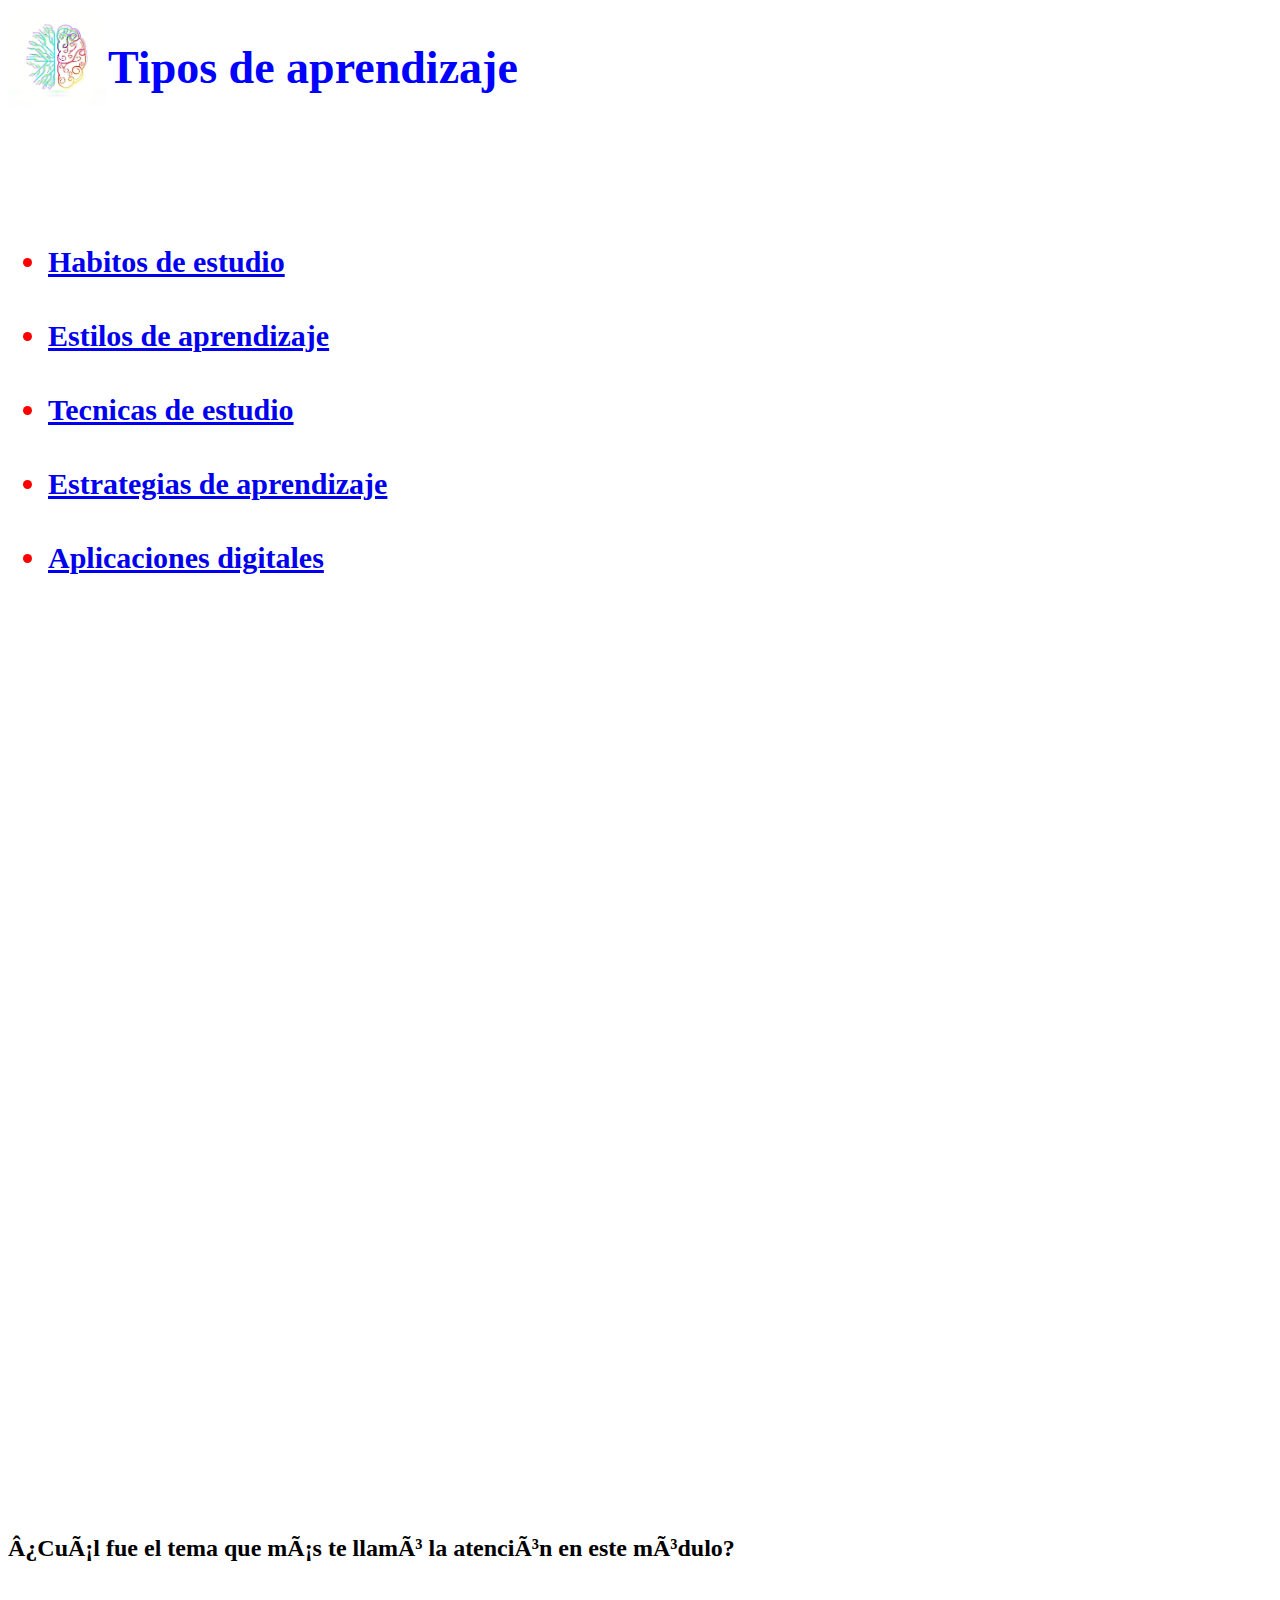
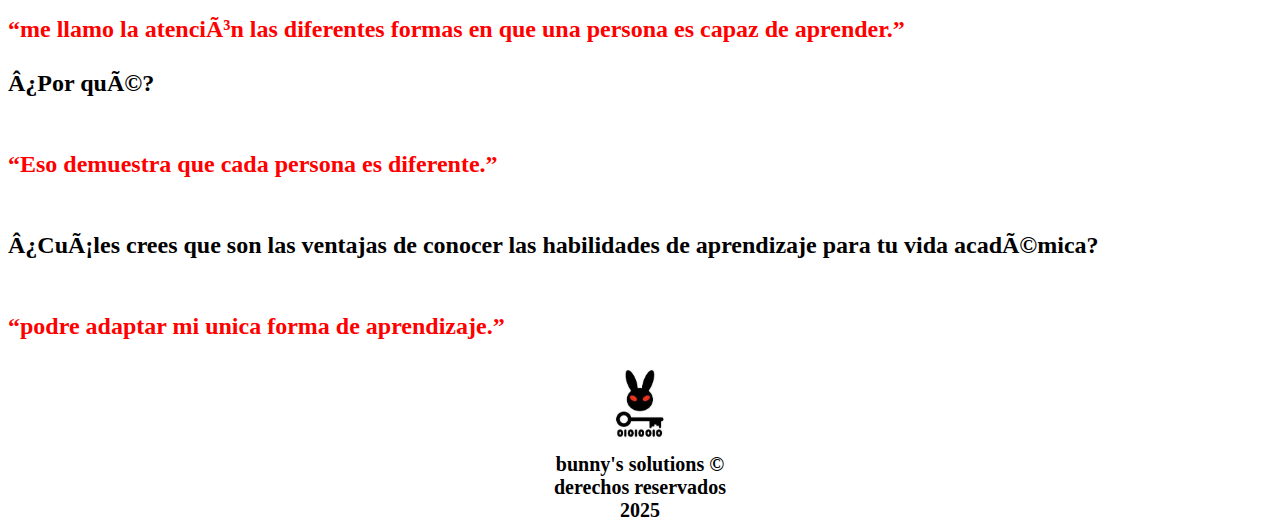
<file: index.html>
<!DOCTYPE html>
<html>
    <html lang="esp">

    <head>
    <title>UDG</title>
    <link rel="icon" href="download.ico">
    <link rel="stylesheet" type="text/css" href="style.css">
    <meta charset="utf-8>
      <meta           http-equiv="X-UA-Compatible" content="IE=edge">

    <meta name="description" content="mural digital">
    <meta name="keywords" content="habitos de estudio,estrategias, estudio, tecnicas de estudio">
    <meta name="author" content="bunny's solutions">
    <meta name="robots" content="index">
        <style>
            q {
                color: red;
            }
        </style>
    </head> 
        
<body>
        <div class="Logo">
        <img src="download.jpg" max width="98px" alt="brainaitor" title"bunny's solutions">
        </div>
        <h1>Tipos de aprendizaje </h1>
    <header>
<iframe class="video" width="680" height="400" src="https://www.youtube.com/embed/arWn8AmjWW8?si=5b39mf3yCPkCaQUg" title="YouTube video player" frameborder="0" allow="accelerometer; autoplay; clipboard-write; encrypted-media; gyroscope; picture-in-picture; web-share" referrerpolicy="strict-origin-when-cross-origin" allowfullscreen></iframe>
        <nav>
            <ul>
               <li class="li"> <a href="habitos.html">Habitos de estudio</a></li>
               <li class="li1"> <a href="estilos.html">Estilos de aprendizaje</a></li>
               <li class="li2">
               <a href="tecnicas.html">Tecnicas de estudio</a></li>
               <li class="li3"> <a href="estrategia.html">Estrategias de aprendizaje</a></li>
               <li class="li4"> <a href="aplicaciones.html">Aplicaciones digitales</a></li>
            </ul>
        </nav>
    </header>
    <artice>
       <section>
    <h2>
      <div><b>¿Cuál fue el tema que más te llamó la atención en este módulo?</b> </div> <br><br>
        <q>me llamo la atención las diferentes formas en que una persona es capaz de aprender.</q> <br><br> <div><b>¿Por qué?</b></div> <br><br><div><q>Eso demuestra que cada persona es diferente.</q></div> <br><br>
<div><b>¿Cuáles crees que son las ventajas de conocer las habilidades de aprendizaje para tu vida académica?</b> </div> <br><br><div><q>podre adaptar mi unica forma de aprendizaje.</q></div>
    </h2>
       </section>
    </article>
    <aside>
 
    </aside>

</body>
  <center>
 <footer class="footer">
<img src="imagen1.jpg" alt="" max width ="60px"><br>
<div class="derechos">bunny's solutions &#169; <br>derechos reservados<br>2025 </div>
</footer>  
</center>
</file>
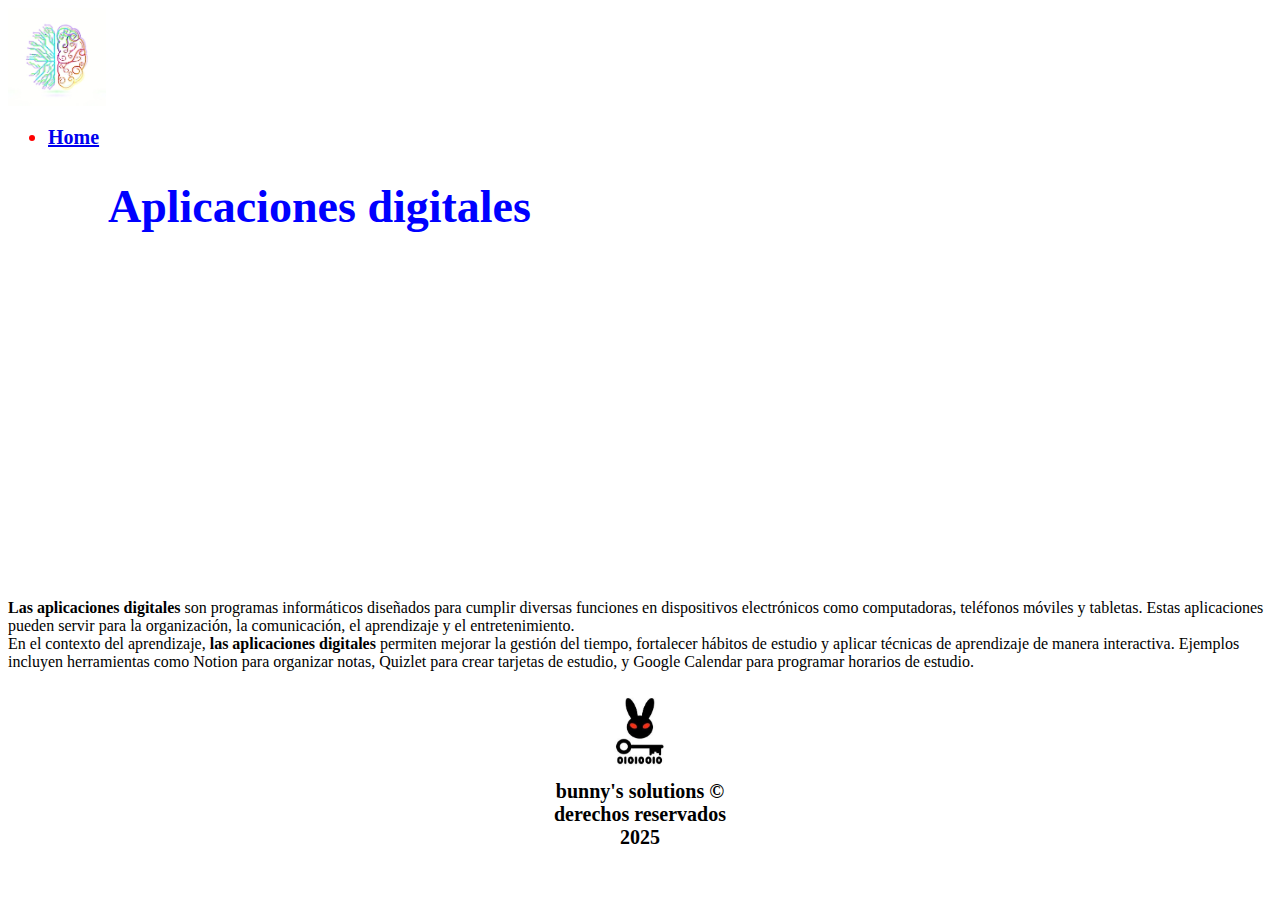
<file: aplicaciones.html>
<!DOCTYPE html>
<html>
<html lang="esp">
    <head>
    <title>bunny's</title>
    <link rel="stylesheet" type="text/css" href="style.css">
    <img src="download.jpg" max width="98px" alt="brainaitor" title"bunny's solutions">
    <meta charset="utf-8">
    <meta name="description" content="mural digital">
    <meta name="author" content="bunny's solutions">
    </head>
<body>
    <header>
        <nav>
            <ul>
               <li class="lihome"> <a href="index.html">Home</a></li>
               
            </ul>
        </nav>
    </header>
    <h1 class="habito">
        Aplicaciones digitales
    </h1>
   <iframe class="videoaplicaciones"
width="560" height="315" src="https://www.youtube.com/embed/VuDxiEDpxbo?si=aFP49gkIcShtos6O" title="YouTube video player" frameborder="0" allow="accelerometer; autoplay; clipboard-write; encrypted-media; gyroscope; picture-in-picture; web-share" referrerpolicy="strict-origin-when-cross-origin" allowfullscreen></iframe>
<main>
    <p>
     <b>Las aplicaciones digitales</b> son programas informáticos diseñados para cumplir diversas funciones en dispositivos electrónicos como computadoras, teléfonos móviles y tabletas. Estas aplicaciones pueden servir para la organización, la comunicación, el aprendizaje y el entretenimiento.  
<br>
En el contexto del aprendizaje, <b>las aplicaciones digitales</b> permiten mejorar la gestión del tiempo, fortalecer hábitos de estudio y aplicar técnicas de aprendizaje de manera interactiva. Ejemplos incluyen herramientas como Notion para organizar notas, Quizlet para crear tarjetas de estudio, y Google Calendar para programar horarios de estudio.  
</aside>

 </body>
</main>

<center>
   <footer class="footer">
   <img src="imagen1.jpg" alt="" max width ="60px"><br>
     <div class="derechos">bunny's solutions &#169; <br>derechos reservados<br>2025 </div>
   </footer>  
</center>
</file>
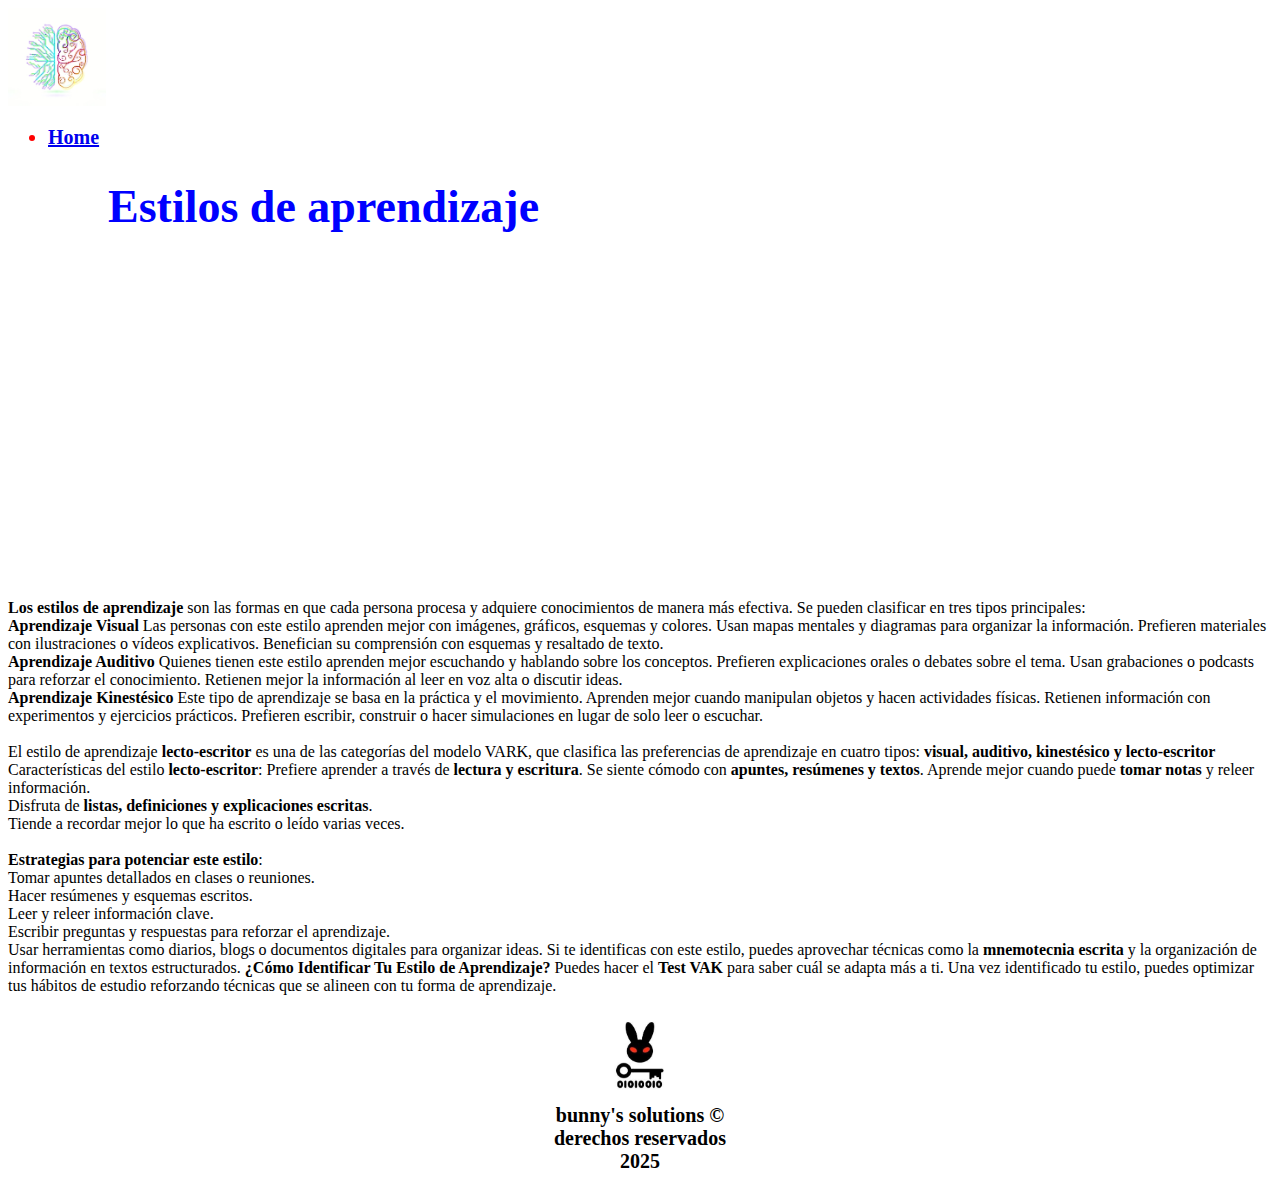
<file: estilos.html>
<!DOCTYPE html>
<html>
<html lang="esp">
    <head>
    <tittle></tittle>
    <link rel="stylesheet" type="text/css" href="style.css">
    <img src="download.jpg" max width="98px" alt="brainaitor" title"bunny's solutions">
    <meta charset="utf-8">
    <meta name="description" content="mural digital">
    <meta name="author" content="bunny's solutions">
    </head>
<body>
    <header>
        <nav>
            <ul>
               <li class="lihome"> <a href="index.html">Home</a></li>
               
            </ul>
        </nav>
    </header>
    <h1 class="habito">
        Estilos de aprendizaje 
    </h1>
     <iframe class="videoestilos" width="560" height="315" src="https://www.youtube.com/embed/A4KnrbHVyIA?si=goZGYkVBuoyBLNpx" title="YouTube video player" frameborder="0" allow="accelerometer; autoplay; clipboard-write; encrypted-media; gyroscope; picture-in-picture; web-share" referrerpolicy="strict-origin-when-cross-origin" allowfullscreen></iframe>
    <p> 
    <b>Los estilos de aprendizaje</b> son las formas en que cada persona procesa y adquiere conocimientos de manera más efectiva. Se pueden clasificar en tres tipos principales:
<br>
<b>Aprendizaje Visual</b> 
Las personas con este estilo aprenden mejor con imágenes, gráficos, esquemas y colores.  
Usan mapas mentales y diagramas para organizar la información.  
Prefieren materiales con ilustraciones o vídeos explicativos.  
Benefician su comprensión con esquemas y resaltado de texto.  
<br>
<b>Aprendizaje Auditivo</b>   
Quienes tienen este estilo aprenden mejor escuchando y hablando sobre los conceptos.  
Prefieren explicaciones orales o debates sobre el tema.  
Usan grabaciones o podcasts para reforzar el conocimiento.  
Retienen mejor la información al leer en voz alta o discutir ideas.  
<br>
<b>Aprendizaje Kinestésico</b>  
Este tipo de aprendizaje se basa en la práctica y el movimiento.  
Aprenden mejor cuando manipulan objetos y hacen actividades físicas.  
Retienen información con experimentos y ejercicios prácticos.  
Prefieren escribir, construir o hacer simulaciones en lugar de solo leer o escuchar.  
<br>
<br>
El estilo de aprendizaje <b>lecto-escritor</b> es una de las categorías del modelo VARK, que clasifica las preferencias de aprendizaje en cuatro tipos: <b>visual, auditivo, kinestésico y lecto-escritor</b> 

Características del estilo <b>lecto-escritor</b>:
Prefiere aprender a través de <b>lectura y escritura</b>.
Se siente cómodo con <b>apuntes, resúmenes y textos</b>.
Aprende mejor cuando puede <b>tomar notas</b> y releer información.<br>
Disfruta de <b>listas, definiciones y explicaciones escritas</b>.<br>
Tiende a recordar mejor lo que ha escrito o leído varias veces. <br>
 <br>
<b>Estrategias para potenciar este estilo</b>:<br>
Tomar apuntes detallados en clases o reuniones.<br>
Hacer resúmenes y esquemas escritos.<br>
Leer y releer información clave.<br>
Escribir preguntas y respuestas para reforzar el aprendizaje.<br>
Usar herramientas como diarios, blogs o documentos digitales para organizar ideas.  

Si te identificas con este estilo, puedes aprovechar técnicas como la <b>mnemotecnia escrita</b> y la organización de información en textos estructurados.
<b>¿Cómo Identificar Tu Estilo de Aprendizaje?</b> 
Puedes hacer el <b>Test VAK</b> para saber cuál se adapta más a ti. Una vez identificado tu estilo, puedes optimizar tus hábitos de estudio reforzando técnicas que se alineen con tu forma de aprendizaje.
    </p>
</body>

<center>
  <footer class="footer">
  <img src="imagen1.jpg" alt="" max width ="60px"><br>
     <div class="derechos">bunny's solutions &#169; <br>derechos reservados<br>2025 </div>
  </footer>  
</center>
</file>
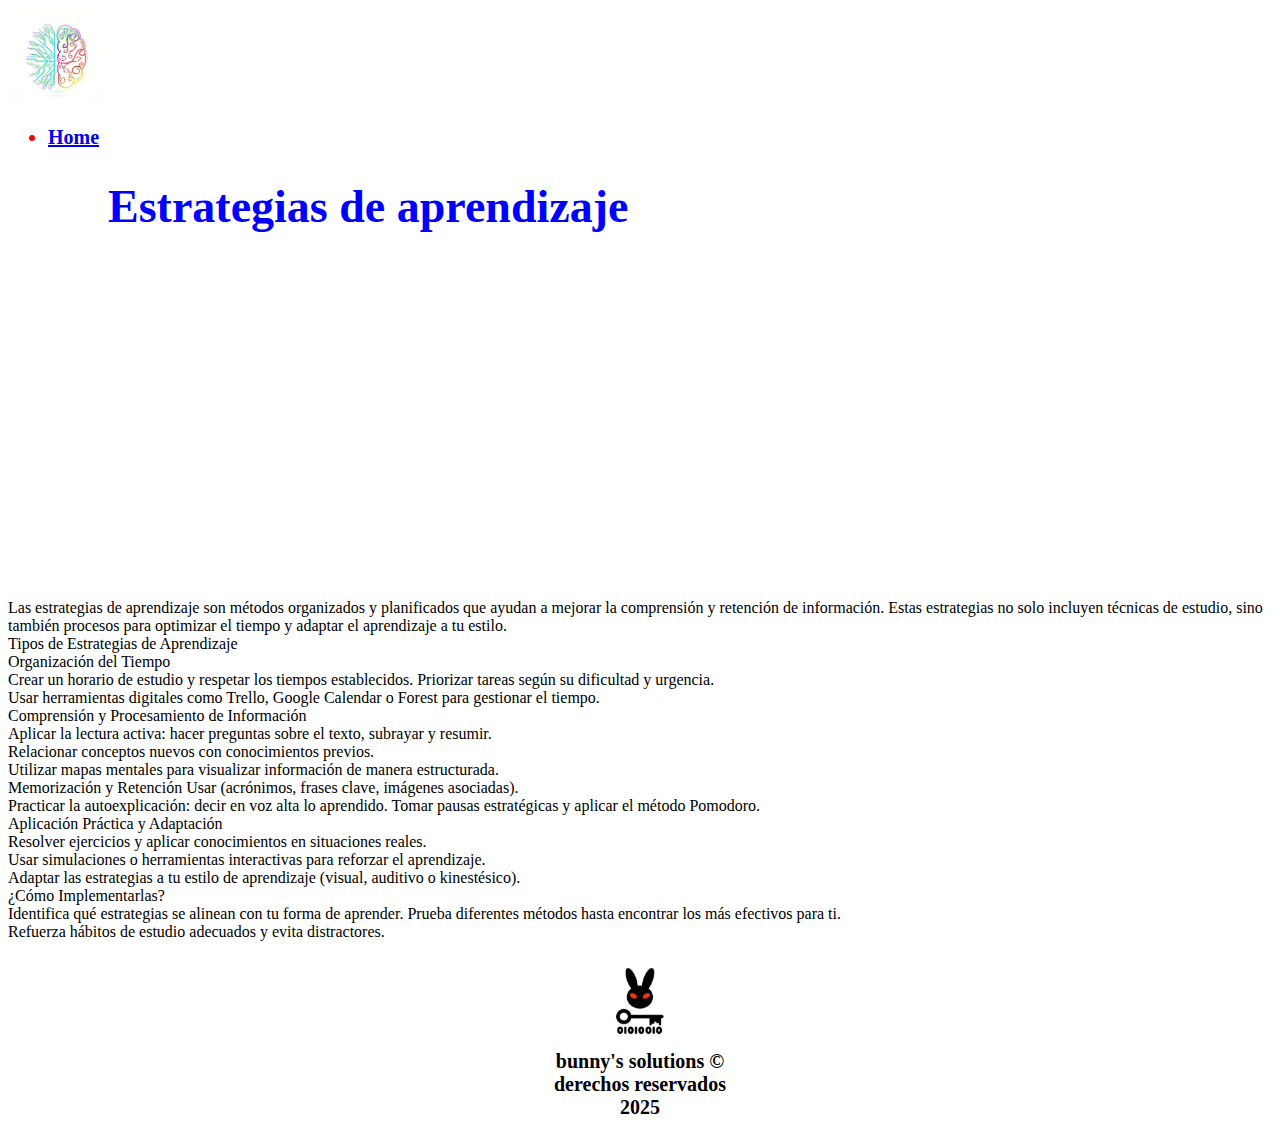
<file: estrategia.html>
<!DOCTYPE html>
<html>
<html lang="esp">
    <head>
    <title>bunny's</title>
    <link rel="stylesheet" type="text/css" href="style.css">
    <img src="download.jpg" max width="98px" alt="brainaitor" title"bunny's solutions">
    <meta charset="utf-8">
    <meta name="description" content="mural digital">
    <meta name="author" content="bunny's solutions">
    </head>
<body>
    <header>
        <nav>
            <ul>
               <li class="lihome"> <a href="index.html">Home</a></li>
               
            </ul>
        </nav>
    </header>
    <h1 class="habito">
        Estrategias de aprendizaje 
    </h1>
  <iframe class="videoestrategia"width="560" height="315" src="https://www.youtube.com/embed/qLNSC9F-0bI?si=RhTU6D1vmNHmmoKF" title="YouTube video player" frameborder="0" allow="accelerometer; autoplay; clipboard-write; encrypted-media; gyroscope; picture-in-picture; web-share" referrerpolicy="strict-origin-when-cross-origin" allowfullscreen></iframe>
    <p>
     Las estrategias de aprendizaje son métodos organizados y planificados que ayudan a mejorar la comprensión y retención de información. Estas estrategias no solo incluyen técnicas de estudio, sino también procesos para optimizar el tiempo y adaptar el aprendizaje a tu estilo.
<br>
Tipos de Estrategias de Aprendizaje 
<br>
Organización del Tiempo <br>
Crear un horario de estudio y respetar los tiempos establecidos.  
Priorizar tareas según su dificultad y urgencia.  <br>
Usar herramientas digitales como Trello, Google Calendar o Forest para gestionar el tiempo.  
<br>
Comprensión y Procesamiento de Información <br>
Aplicar la lectura activa: hacer preguntas sobre el texto, subrayar y resumir.  <br>
Relacionar conceptos nuevos con conocimientos previos.  <br>
Utilizar mapas mentales para visualizar información de manera estructurada.  
<br>
Memorización y Retención
Usar (acrónimos, frases clave, imágenes asociadas).  <br>
Practicar la autoexplicación: decir en voz alta lo aprendido.  
Tomar pausas estratégicas y aplicar el método Pomodoro.  
<br>
Aplicación Práctica y Adaptación<br>
Resolver ejercicios y aplicar conocimientos en situaciones reales. <br>
Usar simulaciones o herramientas interactivas para reforzar el aprendizaje.  <br>
Adaptar las estrategias a tu estilo de aprendizaje (visual, auditivo o kinestésico).  
<br>
¿Cómo Implementarlas?<br>
Identifica qué estrategias se alinean con tu forma de aprender.  Prueba diferentes métodos hasta encontrar los más efectivos para ti.
<br>
Refuerza hábitos de estudio adecuados y evita distractores.  

</p>

</body>

<center>
   <footer class="footer">
   <img src="imagen1.jpg" alt="" max width ="60px"><br>
     <div class="derechos">bunny's solutions &#169; <br>derechos reservados<br>2025 </div>
   </footer>  

</center>
</file>
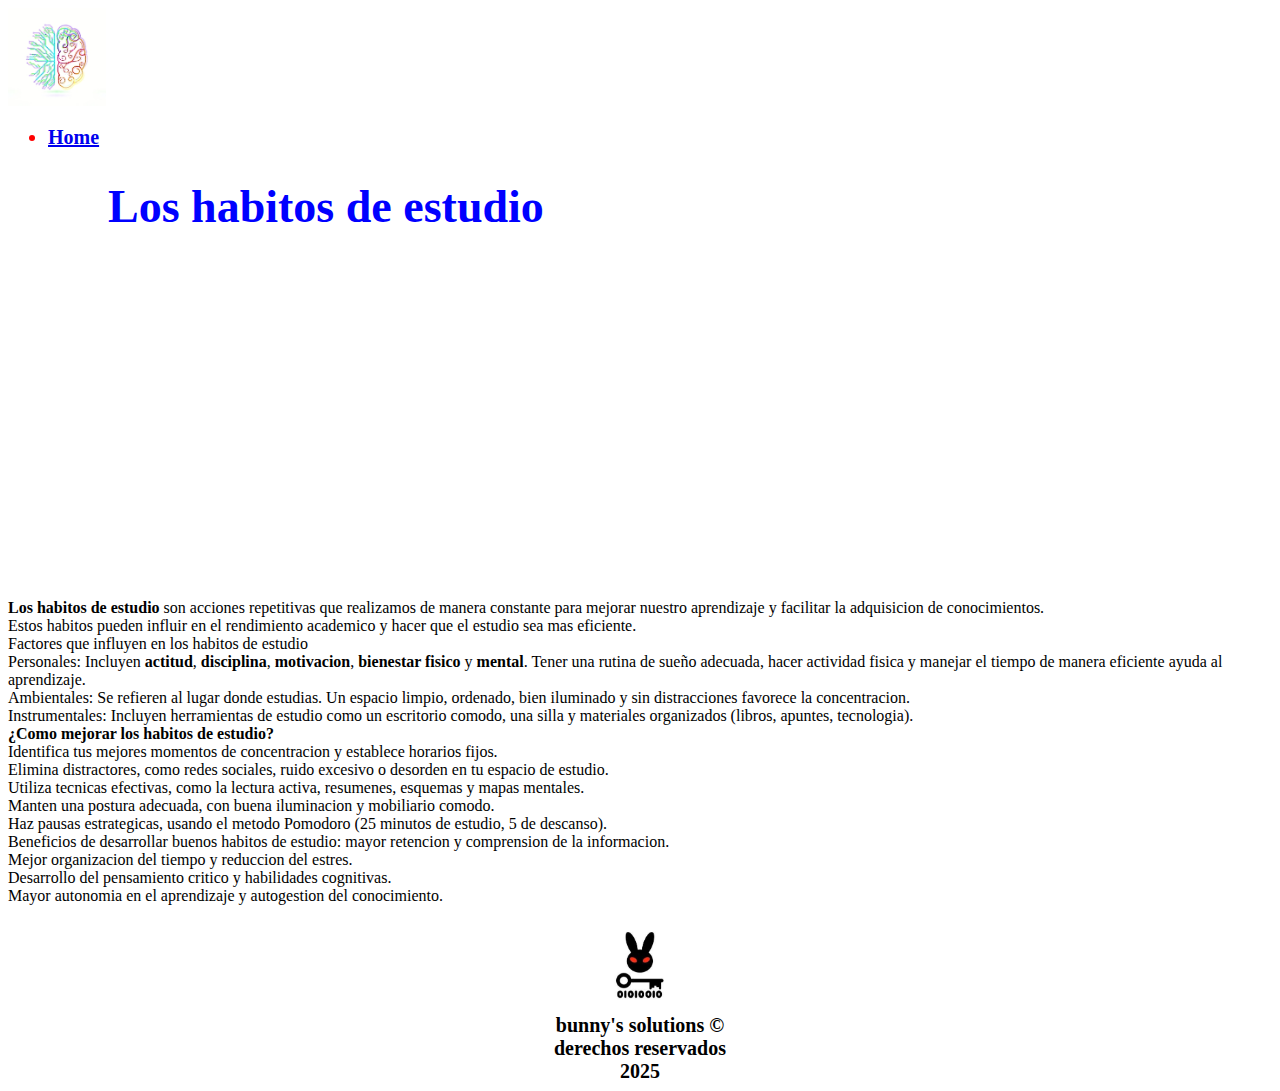
<file: habitos.html>
<!DOCTYPE html>
<html>
<html lang="esp">
    <head>
    <tittle></tittle>
    <link rel="icon" href="download.ico">
    <link rel="stylesheet" type="text/css" href="style.css">
    <img src="download.jpg" max width="98px" alt="brainaitor" title"bunny's solutions">
    <meta charset="utf-8">
    <meta name="description" content="mural digital">
    <meta name="author" content="bunny's solutions">
    </head>
<main>
<body class="body">

    <header>
        <nav>
            <ul>
               <li class="lihome"> <a href="index.html">Home</a></li>
                   
            </ul>
        </nav>
    </header>
    <h1 class="habito">
      Los habitos de estudio
    </h1>
        </header>
    <article>
       <section>
<div>
 <iframe class="videohabitos" width="560" height="315" src="https://www.youtube.com/embed/OaDFHoFECOc?si=eW4USNF8nGJ7c7dw" title="YouTube video player" frameborder="0" allow="accelerometer; autoplay; clipboard-write; encrypted-media; gyroscope; picture-in-picture; web-share" referrerpolicy="strict-origin-when-cross-origin" allowfullscreen></iframe>
</div>
    
       <p> <b>Los habitos de estudio</b> son acciones repetitivas que realizamos de manera constante para mejorar nuestro aprendizaje y facilitar la adquisicion de conocimientos.
<br> 
Estos habitos pueden influir en el rendimiento academico y hacer que el estudio sea mas eficiente.
<br>
Factores que influyen en los habitos de estudio
<br>
Personales: Incluyen <b>actitud</b>, <b>disciplina</b>, <b>motivacion</b>, <b> bienestar fisico</b> y <b>mental</b>. Tener una rutina de sueño adecuada, hacer actividad fisica y manejar el tiempo de manera eficiente ayuda al aprendizaje.<br>  Ambientales: Se refieren al lugar donde estudias. Un espacio limpio, ordenado, bien iluminado y sin distracciones favorece la concentracion. 
<br>
Instrumentales: Incluyen herramientas de estudio como un escritorio comodo, una silla y materiales organizados (libros, apuntes, tecnologia).
 <br>
<b>¿Como mejorar los habitos de estudio?</b>
<br>
Identifica tus mejores momentos de concentracion y establece horarios fijos.  
<br>
Elimina distractores, como redes sociales, ruido excesivo o desorden en tu espacio de estudio.
  <br>
Utiliza tecnicas efectivas, como la lectura activa, resumenes, esquemas y mapas mentales. 
 <br>
Manten una postura adecuada, con buena iluminacion y mobiliario comodo.   
<br>
Haz pausas estrategicas, usando el metodo Pomodoro (25 minutos de estudio, 5 de descanso).  
<br>
Beneficios de desarrollar buenos habitos de estudio: 
mayor retencion y comprension de la informacion. 
 <br>
Mejor organizacion del tiempo y reduccion del estres.  
<br>
Desarrollo del pensamiento critico y habilidades cognitivas. 
 <br>
Mayor autonomia en el aprendizaje y autogestion del conocimiento.
   </p> 
         </section>
       </article>   
      
 
    
 
 </main>   

</div>
</body>

<center>
   <footer class="footer">
   <img src="imagen1.jpg" alt="" max width ="60px"><br>
      <div class="derechos">bunny's solutions &#169; <br>derechos reservados<br>2025 </div>
    </footer>  
</center>
</file>
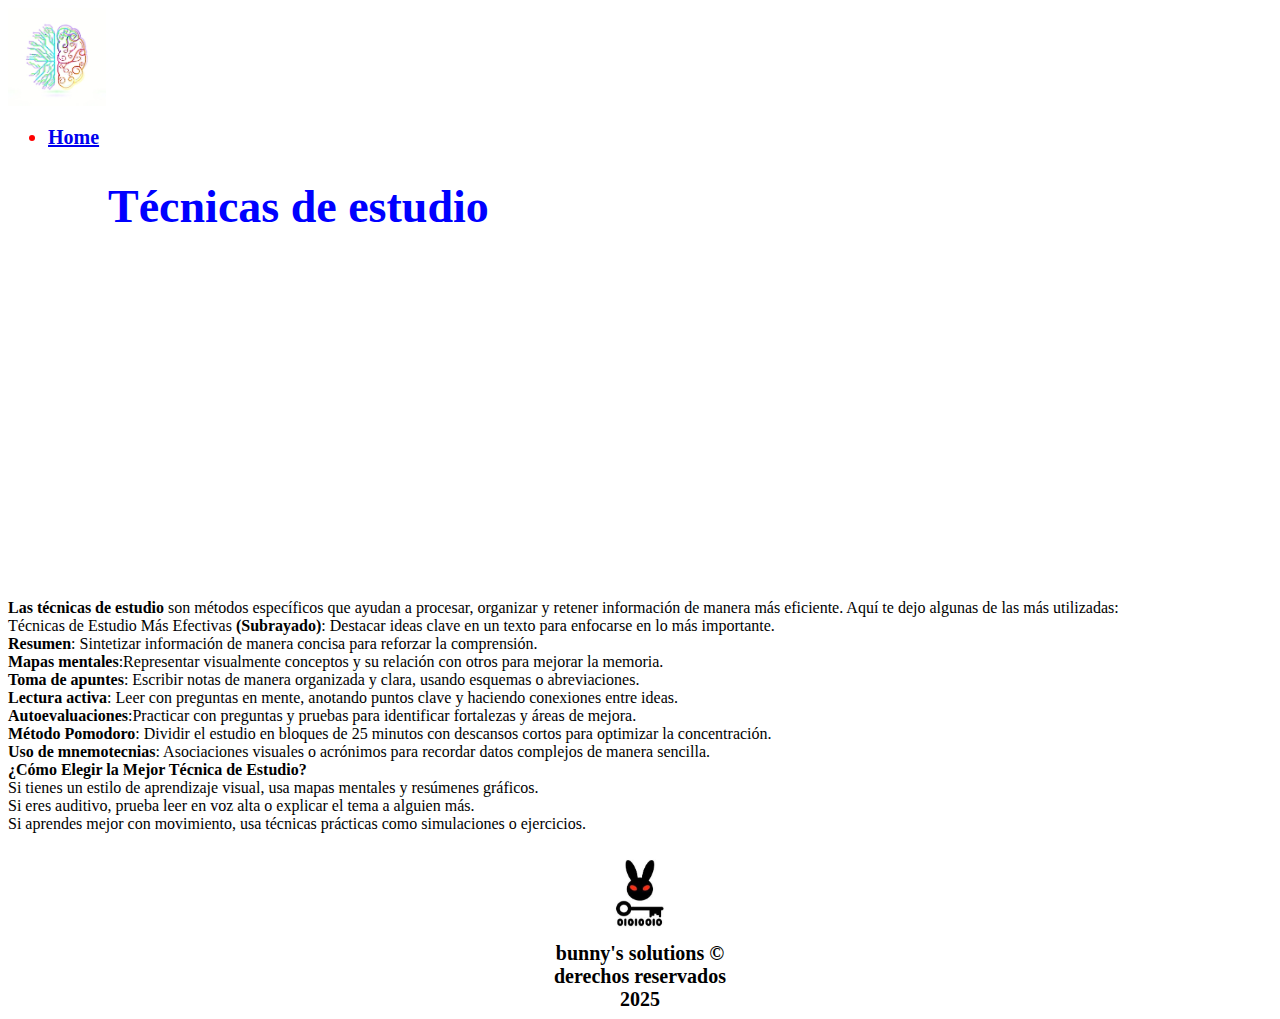
<file: tecnicas.html>
<!DOCTYPE html>
<html>
    <html lang="esp">

    <head>
    <tittle></tittle>
    <link rel="stylesheet" type="text/css" href="style.css">
    <img src="download.jpg" max width="98px" alt="brainaitor" title"bunny's solutions">
    <meta charset="utf-8">
      <meta           http-equiv="X-UA-Compatible" content="IE=edge">

    <meta name="description" content="mural digital">
    <meta name="author" content="bunny's solutions">
   </head>
<body>
    <header>
        <nav>
            <ul>
               <li class="lihome"> <a href="index.html">Home</a></li>
               
            </ul>
        </nav>
    </header>
    <h1 class="habito">
     Técnicas de estudio
    </h1>
  <iframe class="videotecnicas1" width="500" height="315" src="https://www.youtube.com/embed/inZe9kW5djI?si=UrTQ8yNsRifQ3Lmk" title="YouTube video player" frameborder="0" allow="accelerometer; autoplay; clipboard-write; encrypted-media; gyroscope; picture-in-picture; web-share" referrerpolicy="strict-origin-when-cross-origin" allowfullscreen></iframe>
  <iframe class="videotecnicas2"
width="500" height="315" src="https://www.youtube.com/embed/V51bTPmFgRs?si=ReuRybfsCe4fqtkC" title="YouTube video player" frameborder="0" allow="accelerometer; autoplay; clipboard-write; encrypted-media; gyroscope; picture-in-picture; web-share" referrerpolicy="strict-origin-when-cross-origin" allowfullscreen></iframe>
    <p class="tecnica">
   <b>Las técnicas de estudio</b> son métodos específicos que ayudan a procesar, organizar y retener información de manera más eficiente. Aquí te dejo algunas de las más utilizadas:
<br>
Técnicas de Estudio Más Efectivas
<b>(Subrayado)</b>: Destacar ideas clave en un texto para enfocarse en lo más importante.  
<br>
<b>Resumen</b>: Sintetizar información de manera concisa para reforzar la comprensión.  
<br>
<b>Mapas mentales</b>:Representar visualmente conceptos y su relación con otros para mejorar la memoria.
<br>
<b>Toma de apuntes</b>: Escribir notas de manera organizada y clara, usando esquemas o abreviaciones. 
<br>
<b>Lectura activa</b>: Leer con preguntas en mente, anotando puntos clave y haciendo conexiones entre ideas.
 <br>
<b>Autoevaluaciones</b>:Practicar con preguntas y pruebas para identificar fortalezas y áreas de mejora. 
 <br>
<b>Método Pomodoro</b>: Dividir el estudio en bloques de 25 minutos con descansos cortos para optimizar la concentración.  
<br>
<b>Uso de mnemotecnias</b>: Asociaciones visuales o acrónimos para recordar datos complejos de manera sencilla.  
<br>
<b>¿Cómo Elegir la Mejor Técnica de Estudio?</b>
<br>
Si tienes un estilo de aprendizaje visual, usa mapas mentales y resúmenes gráficos.  
<br>
Si eres auditivo, prueba leer en voz alta o explicar el tema a alguien más.  
<br>
Si aprendes mejor con movimiento, usa técnicas prácticas como simulaciones o ejercicios.  
    </p>
<center>
    <footer class="footer">
    <img src="imagen1.jpg" alt="" max width ="60px"><br>
      <div class="derechos">bunny's solutions &#169; <br>derechos reservados<br>2025 </div>
    </footer>  
</center>
</file>
<file: style.css>
h1 {
     position: relative;
     bottom: 100px;
     left: 100px;
     color: blue;
     font-size: 46px;
}

.li{
     position: relative;
     color: red;
     bottom: 1100px;
     font-size: 30px;
     font-weight: bold;
}

.li1{
     position: relative;
     color: red;
     bottom: 1060px;
     font-size: 30px;
     font-weight: bold;
}

.li2{
     position: relative;
     color: red;
     bottom: 1020px;
     font-size: 30px;
     font-weight: bold;
}

.li3{
     position: relative;
     color: red;
     bottom: 980px;
     font-size: 30px;
     font-weight: bold;
}

.li4{
     position: relative;
     color: red;
     bottom: 940px;
     font-size: 30px;
     font-weight: bold;
}

.video{
    position: relative;
    left: 300px;
    margin-top: 700px;

}

.videoestilos{
     position: relative;
     left: 450px;
}

.videohabitos{
     position: relative;
     left: 450px;
}

.videotecnicas1{
     position: relative;
     left: 15px;
}


.videotecnicas2{
     position: relative;
     left: 540px;
     bottom: 325px;
}

.videoestrategia{
     position: relative;
     left: 450px;
}

.videoaplicaciones{
     position: relative;
     left: 450px;
}
.derechos{
    font-size: 20px;
    font-weight: bold;
         
}

.habito{
    position: relative;
    color: blue;
    bottom: 0px;
}

.tecnicas{
    position: relative;
    bottom: 100px;
}


.lihome{
    font-size: 20px;
    color: red;
    font-weight: bold;
}


.hey{
    position: absolute;
    left: 100px;
    background-color: green;



}

.body{
     
    

}
.footer{
      
      background-color: white;
}
</file>
